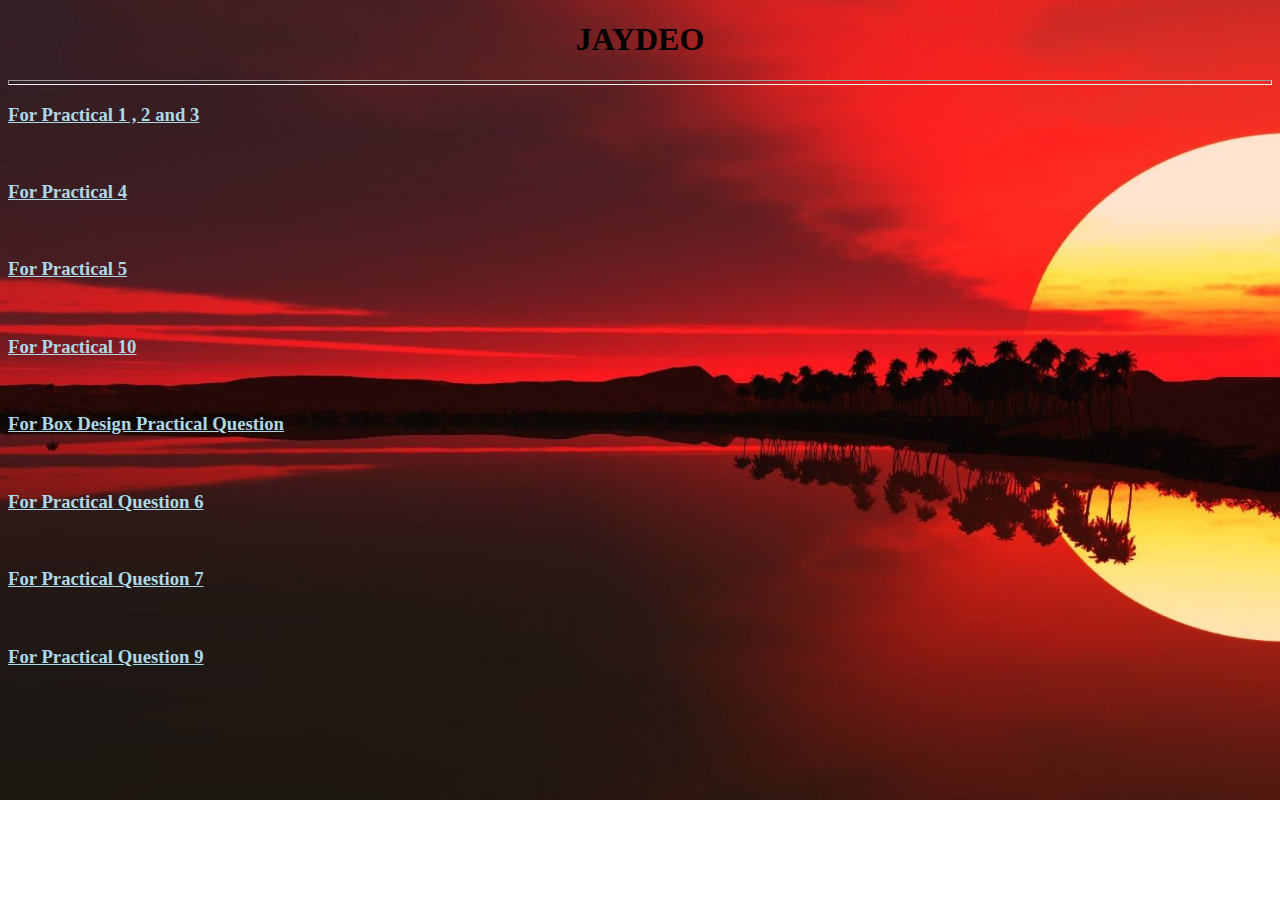
<file: index.html>
<!DOCTYPE html>
<html lang="en" dir="ltr">
  <head>
    <meta charset="utf-8">
    <title>Practical Questions</title>
  </head>
  <body>
    <style>
    body {
      background-image:url("okay.jpg");
      background-repeat: no-repeat;
      background-size: 1600px 800px;
    }

    </style>
    <center>
    <h1>JAYDEO</h1>
    <hr size="5px">
    </center>
    <h3><a style="color:lightblue" href="poem.html">For Practical 1 , 2 and 3</a></h3>
    <br>
    <h3><a style="color:lightblue" href="practical4.html">For Practical  4 </a></h3>
    <br>
    <h3><a style="color:lightblue" href="tabular.html">For Practical 5</a></h3>
    <br>
    <h3><a style="color:lightblue" href="form.html">For Practical 10</a></h3>
    <br>
    <h3><a style="color:lightblue" href="design.html">For Box Design Practical Question</a></h3>
    <br>
    <h3><a style="color:lightblue" href="frame1.html">For Practical Question 6</a></h3>
    <br>
    <h3><a style="color:lightblue" href="frame2.html">For Practical Question 7</a></h3>
    <br>
    <h3><a style="color:lightblue" href="frame3.html">For Practical Question 9</a></h3>



  </body>
</html>
</file>
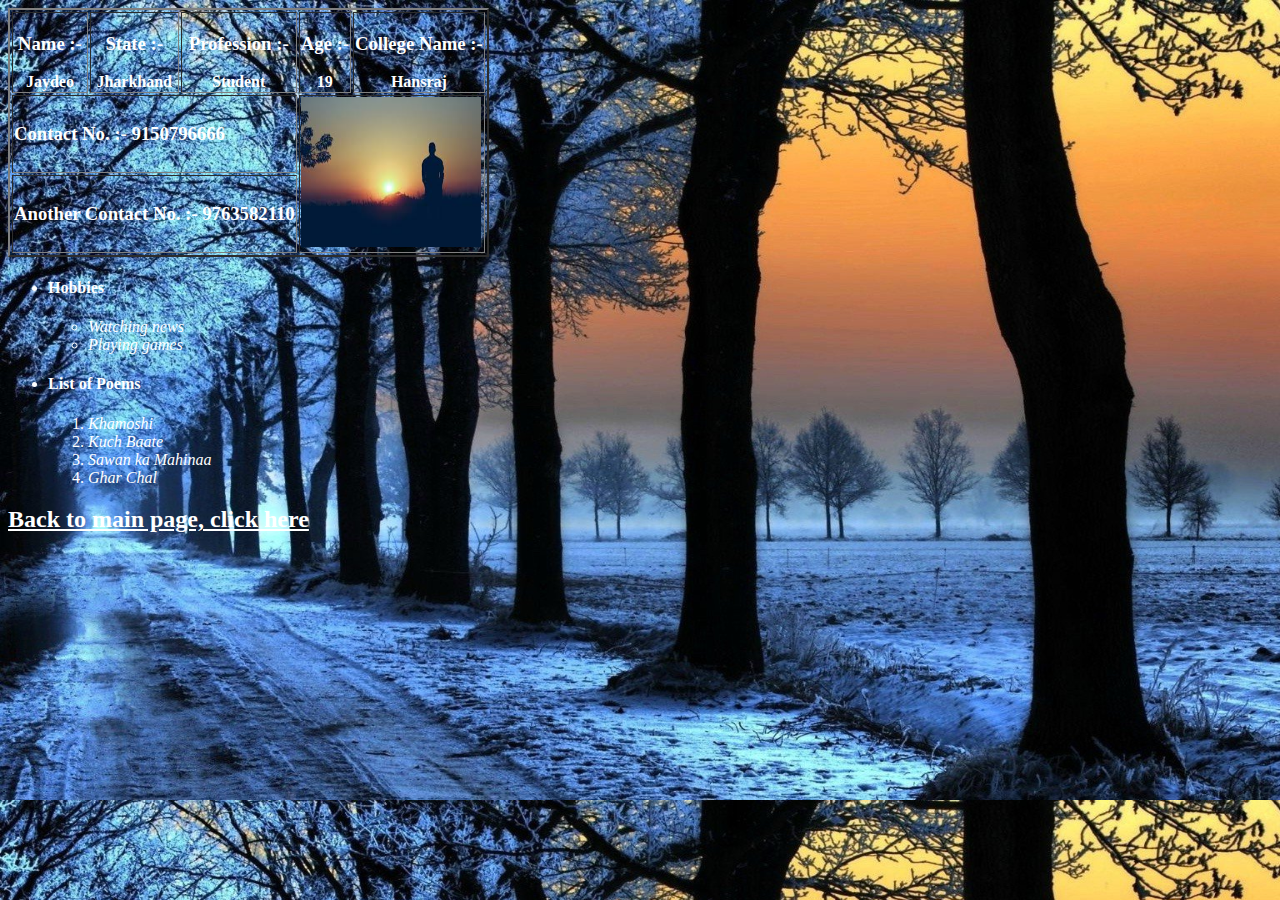
<file: contact.html>
<!DOCTYPE html>
<html lang="en" dir="ltr">
  <head>
    <meta charset="utf-8">
    <title>writer's detail</title>
  </head>
  <body>
    <style media="screen">
    body {
      background-image:url("Firstpage.jpg");
      background-size: 1600px 800px;
    }
    *{
      color:white
    }


    </style>
    <!-- Table-->
   <table border="2">
     <tr>
       <th><h3>Name :-</h3>
         Jaydeo
       </th>
       <th><h3>State :-</h3>
       Jharkhand </th>
       <th><h3>Profession :-</h3>
       Student</th>
       <th><h3>Age :-</h3>
       19</th>
       <th><h3>College Name :-</h3>
       Hansraj</th>
     </tr>
     <tr>
       <td colspan="3"><h3>Contact No. :- 9150796666</h3></td>
       <td rowspan="2" colspan="2"><img src="Photo.jpg" alt="Jaydeo Photo" width="180" height="150"> </td>
     </tr>
     <tr>
       <td colspan="3"><h3>Another Contact No. :- 9763582110</h3></td>
     </tr>
   </table>
   <ul>
     <li><h4>Hobbies</h4></li>
     <ul>
       <li><em>Watching news</em></li>
       <li><em>Playing games</em></li>
     </ul>
   </ul>

   <!DOCTYPE Learning lists>
   <!--List     -->
   <ul>
     <li><h4>List of Poems</h4></li>
     <ol>
       <li><em>Khamoshi</em></li>
       <li><em>Kuch Baate</em></li>
       <li><em>Sawan ka Mahinaa</em></li>
       <li><em>Ghar Chal</em></li>
     </ol>
   </ul>
   <a href= "index.html "><h2> Back to main page, click here</h2></a>

  </body>
</html>
</file>
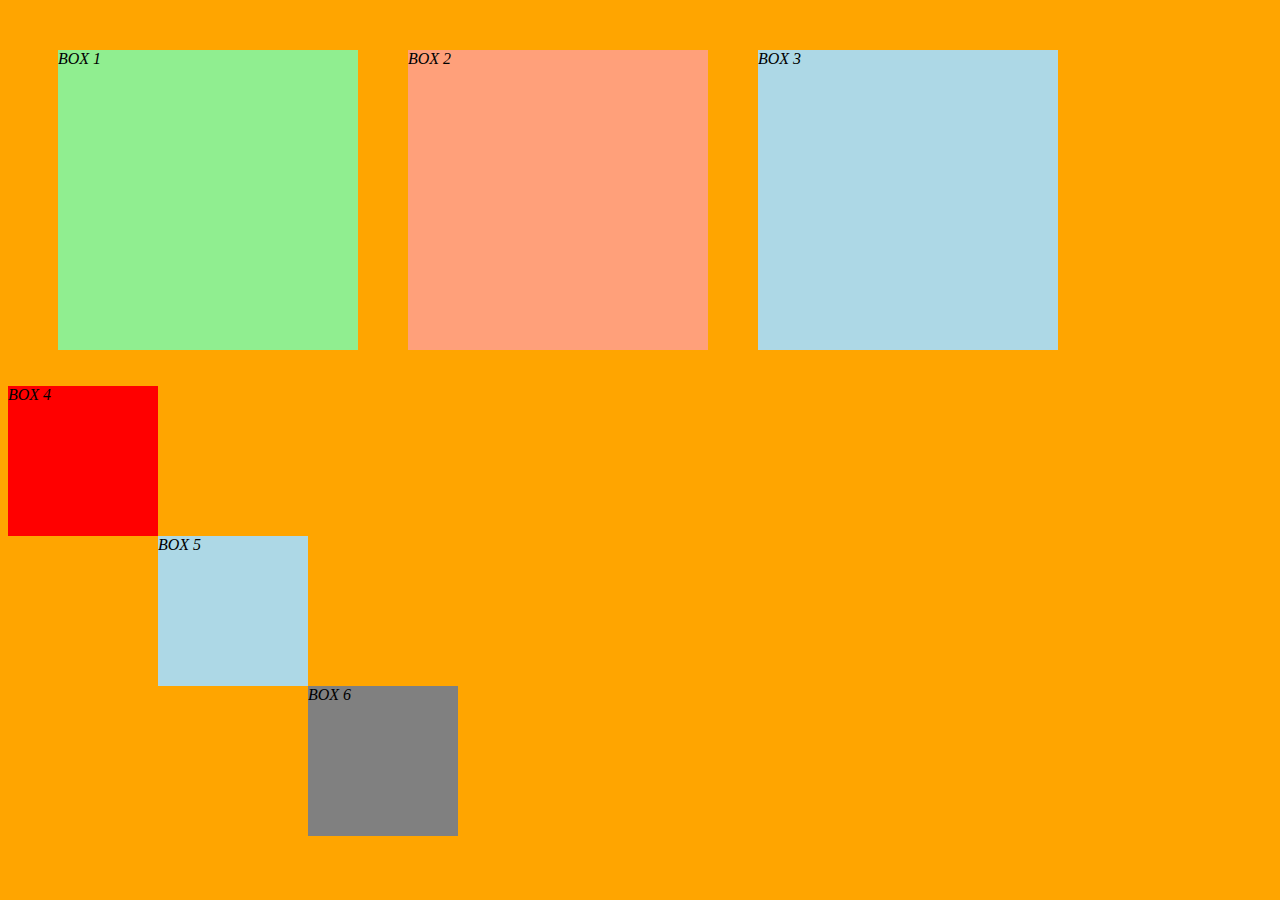
<file: design.html>
<!DOCTYPE html>
<html>
<head>
 <link rel="stylesheet" href="style.css">
</head>
<body>
  <style>
  body {
    background-color:orange;
  }

  </style>
<div>
<div class="b1"><em>BOX 1</em></div>
<div class="b2"><em>BOX 2</em></div>
<div class="b3"><em>BOX 3</em></div>
<br>
<br>
<div id= "sqr1"><em>BOX 4</em></div>
<div id= "sqr2"><em>BOX 5</em></div>
<div id= "sqr3"><em>BOX 6</em></div>
</div>
</body>
</html>
</file>
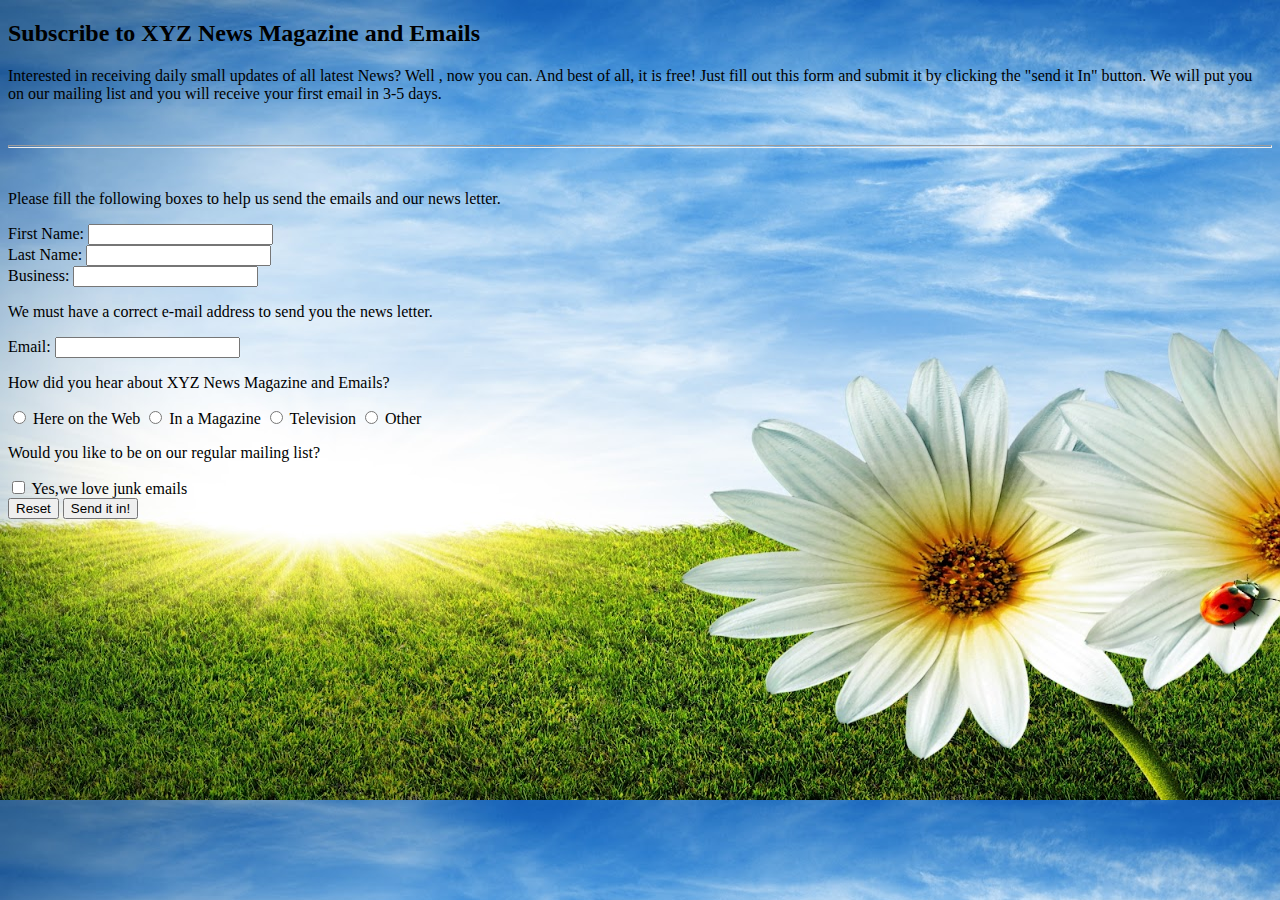
<file: form.html>
<!DOCTYPE html>
<html lang="en" dir="ltr">
  <head>
    <meta charset="utf-8">
    <title>Practical Question 10</title>
  </head>
  <body>
    <style media="screen">
    body {
      background-image:url("Flower.jpg");
      background-size: 1600px 800px;
    }
    </style>
    <h2>Subscribe to XYZ News Magazine and Emails</h2>
    <p>Interested in receiving daily small updates of all latest News?
       Well , now you can. And best of all, it is free!
       Just fill out this form and submit it by clicking the "send it In" button.
       We will put you on our mailing list and you will receive your first email in 3-5 days.
     </p>
     <br>
    <hr size=3px>
    <br>
   <form class="" action="index.html" method="post">
     <p>Please fill the following boxes to help us send the emails and our news letter.</p>
     <label for="fname">First Name:</label>
     <input type="text" id="fname" name="fname" value=""><br>
     <label for="lname">Last Name:</label>
     <input type="text" id="lname" name="lname" value=""><br>
     <label for="bness">Business:</label>
     <input type="text" id="bness" name="bness" value=""><br>
     <p>We must have a correct e-mail address to send you the news letter.
     </p>
     <label for="email">Email:</label>
     <input type="email" id="email" name="email" value=""><br>
     <p>How did you hear about XYZ News Magazine and Emails?
     </p>
     <input type="radio" id="web" name="ProgLanguage" value="Here on the Web">
     <label for="web">Here on the Web</label>
     <input type="radio" id="magazine" name="ProgLanguage" value="Magazine">
     <label for="magazine">In a Magazine</label>
     <input type="radio" id="tv" name="ProgLanguage" value="Television">
     <label for="tv">Television</label>
     <input type="radio" id="other" name="ProgLanguage" value="Other">
     <label for="other">Other</label>
     <p>Would you like to be on our regular mailing list?</p>
     <input type="checkbox" id="Question" name="Question" value="Question">
     <label for="Question">Yes,we love junk emails </label><br>
     <input type="reset" name="" value="Reset">
     <input type="submit" name="" value="Send it in!">
    </form>
  </body>
</html>
</file>
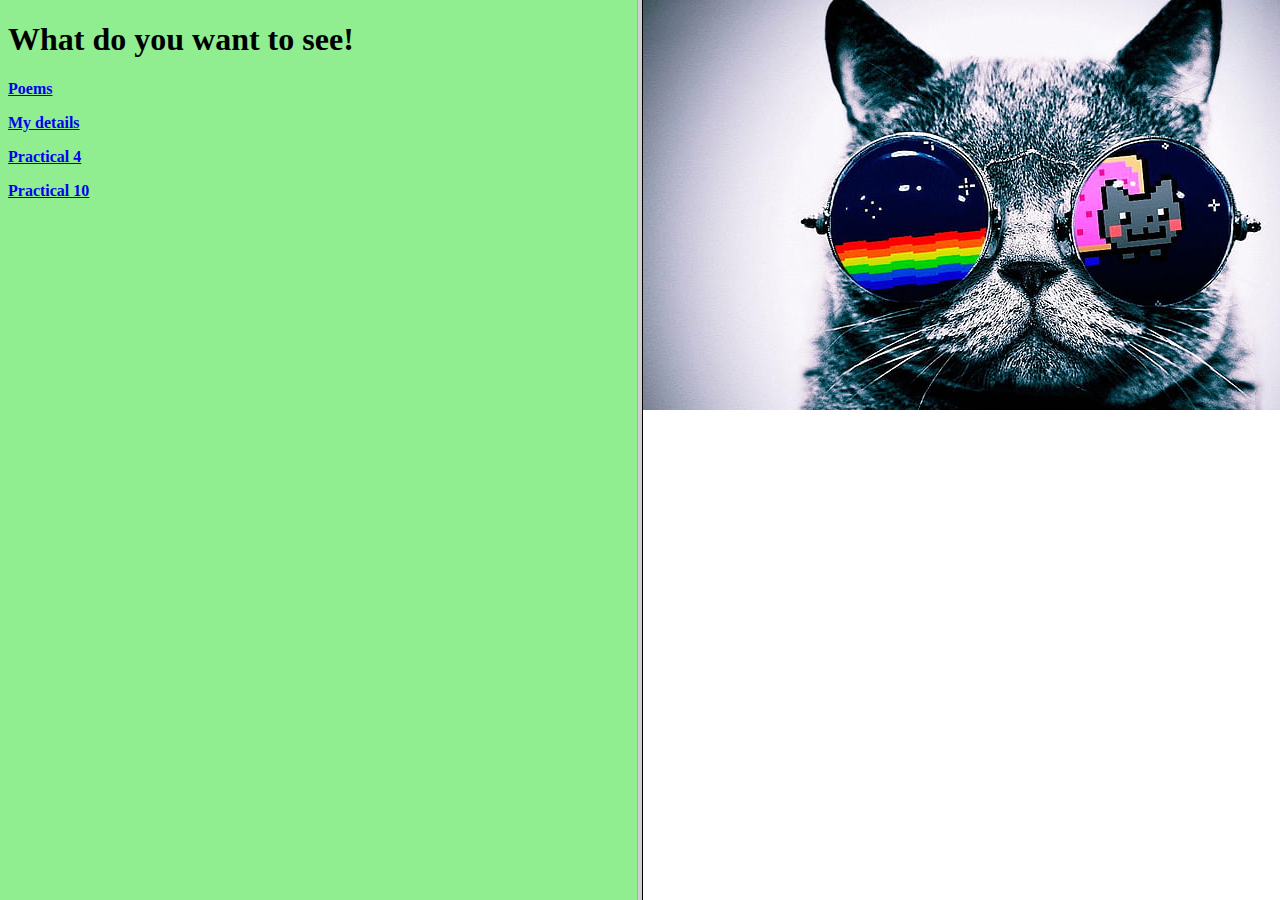
<file: frame1.html>
<!DOCTYPE html>
<html>

    <head>
        <title> Frame 1 </title>
    </head>

    <frameset cols = "50%,50%">
        <frame src = "pract6.html" name="frame1">
        <frame src = "Frame.jpg" name="frame2">
 </frameset>

</html>
</file>
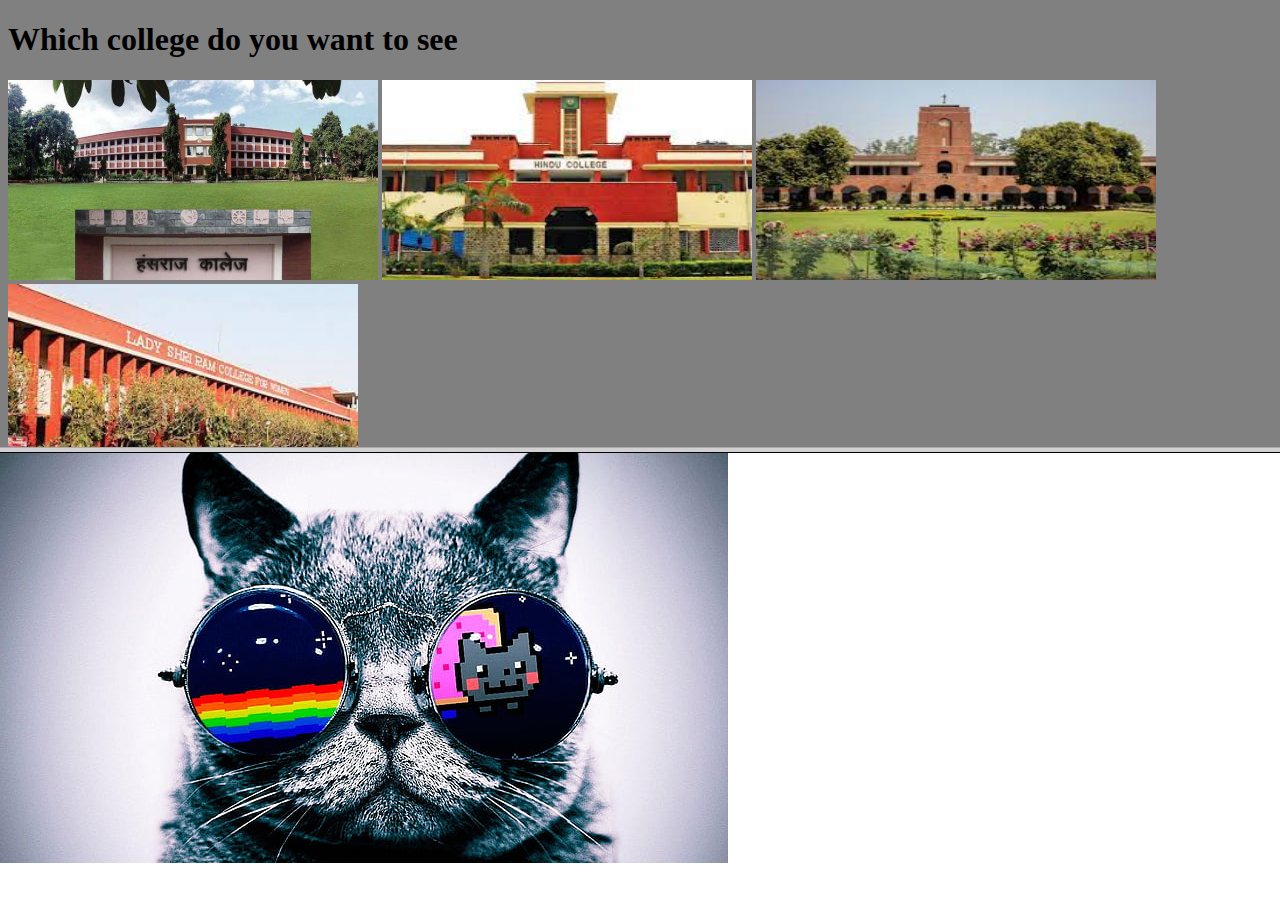
<file: frame2.html>
<!DOCTYPE html>
<html>

    <head>
        <title>Frame 2 </title>
    </head>

    <frameset rows = "50%,50%">
      <frame src = "pract7.html" name = "frame1">
      <frame src = "Frame.jpg" name = "frame2">

    </frameset>
</html>
</file>
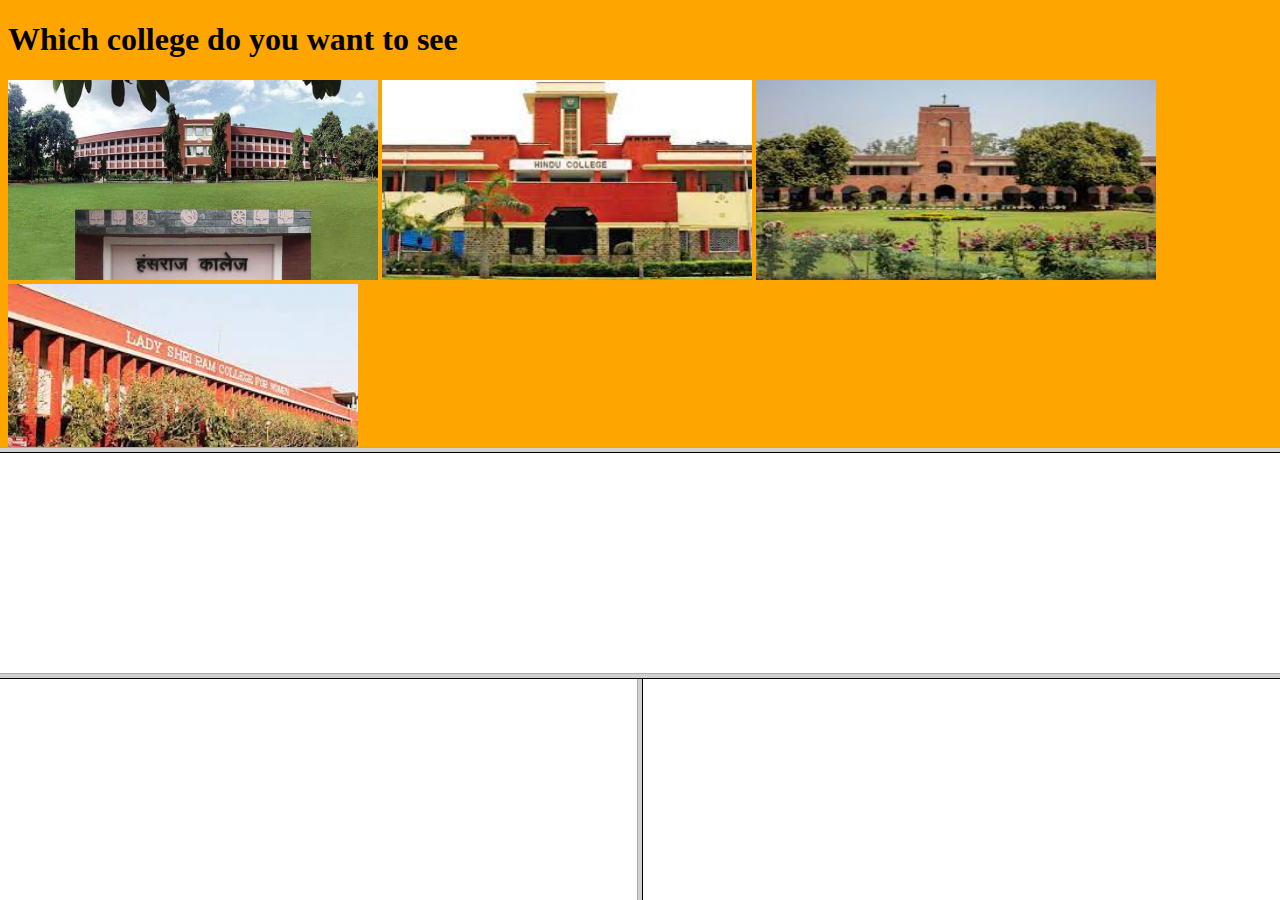
<file: frame3.html>
<!DOCTYPE html>
<html>

    <head>
        <title>Frame 3 </title>
    </head>

    <frameset rows = "50%,50%">
      <frame src = "pract9.html" name="frame1">

    <frameset rows ="30%,30%" >
      <frame src = ""  name="frame2">

    <frameset cols = "50%,50%">
      <frame src = "" name="frame3">
      <frame src = "" name="frame4">

      </frameset>
    </frameset>
</frameset>
</html>
</file>
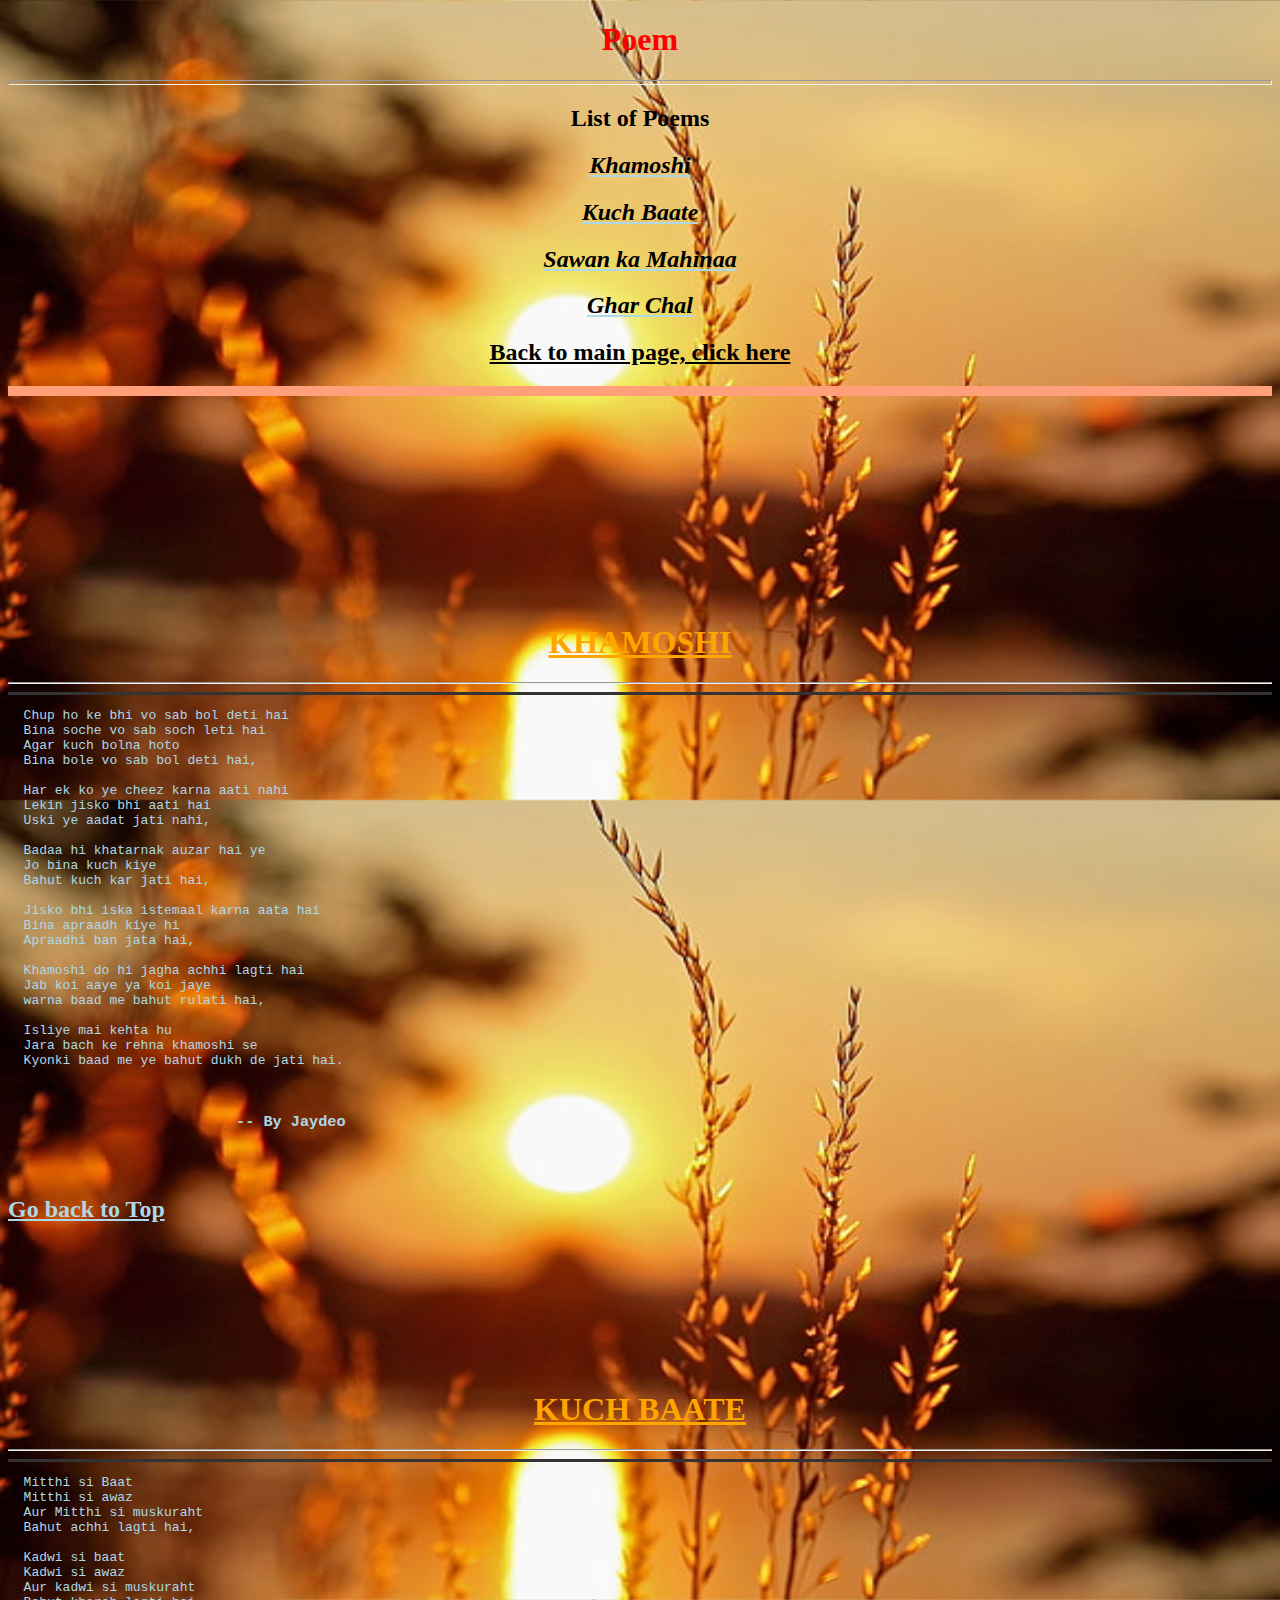
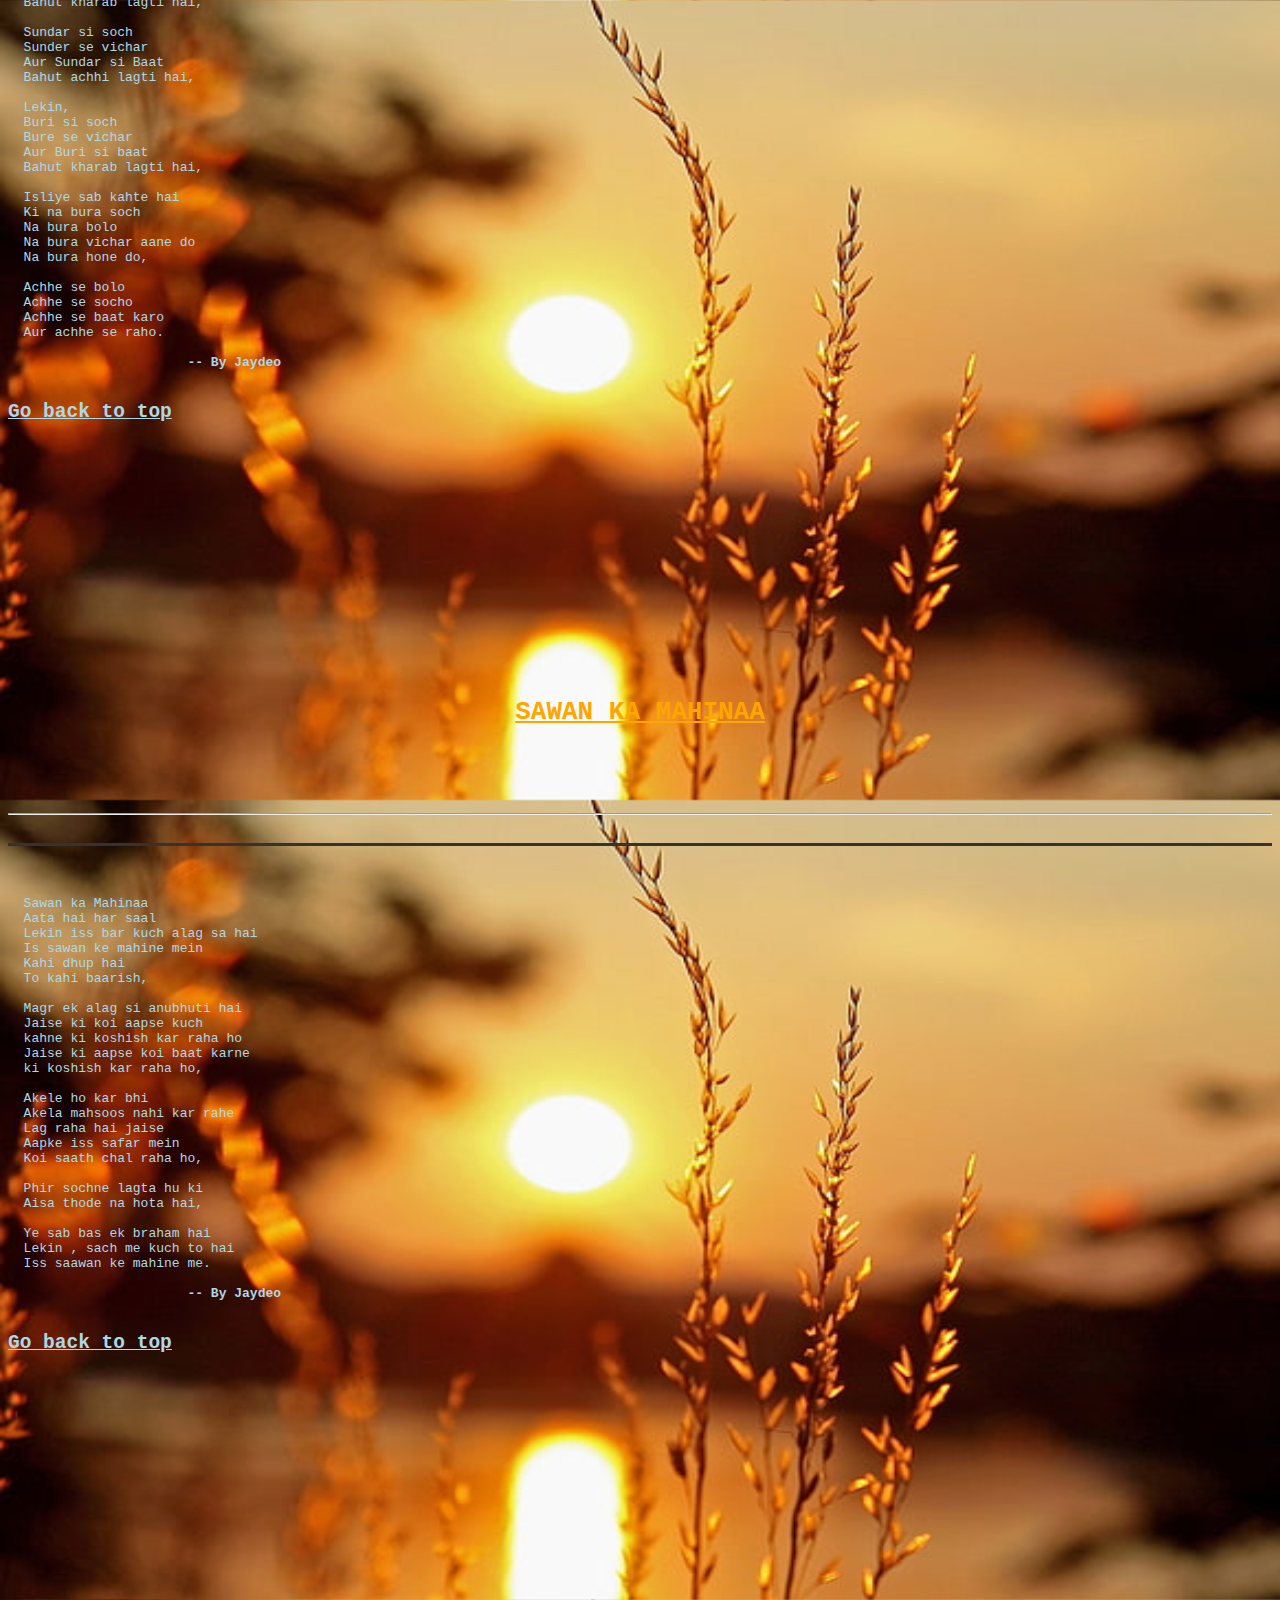
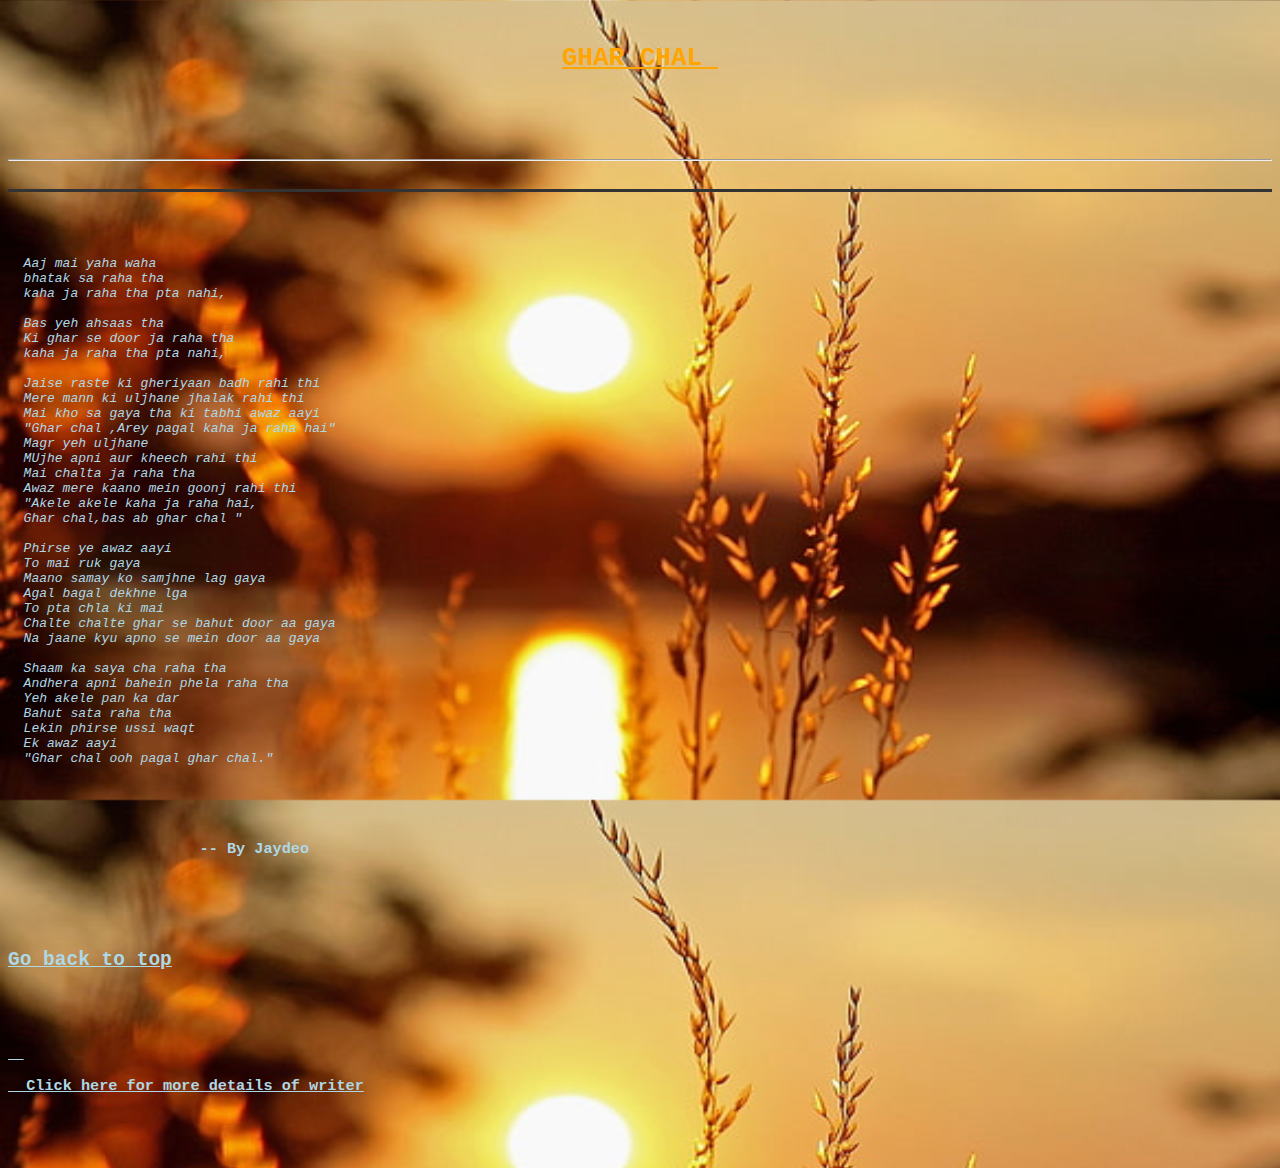
<file: poem.html>
<!DOCTYPE html>
<html lang="en" dir="ltr">
  <head>
    <meta charset="utf-8">
    <title>Poem</title>
  </head>
  <body>
    <style>
    body {
      background-image:url("Front.jpg");
      background-size: 1600px 800px;
    }
    *{
      color:lightblue
    }

    </style>
    <center>
    <h1 style="color:red">Poem</h1>
    <hr size="5px">
    </center>
  <center>
    <a id="top"><h2 style="color:black">List of Poems</h2></a>
	<h2><a href="#p1"><i style="color:black">Khamoshi</i></a></h2>
	<h2><a href="#p2"><em style="color:black">Kuch Baate</em></a></h2>
	<h2><a href="#p3"><em style="color:black">Sawan ka Mahinaa</em></a></h2>
	<h2><a href="#p4"><em style="color:black">Ghar Chal</em></a></h2>
  <h2><a style="color:black" href= "index.html "> Back to main page, click here</a></h2>
	<hr color = "lightsalmon"  size="10px"/>
  </center>
<br>
<br>
<br>
<br>
<br>
<br>
<br>
<br>
<br>
<br>
<br>

  <center>
  <a id="p1"><h1><u style="color:orange">KHAMOSHI</u></h1></a>

  </center>
<hr height=2px>
<hr style="height:3px;border:none;color:#333;background-color:#333;" />
  <pre>
  Chup ho ke bhi vo sab bol deti hai
  Bina soche vo sab soch leti hai
  Agar kuch bolna hoto
  Bina bole vo sab bol deti hai,

  Har ek ko ye cheez karna aati nahi
  Lekin jisko bhi aati hai
  Uski ye aadat jati nahi,

  Badaa hi khatarnak auzar hai ye
  Jo bina kuch kiye
  Bahut kuch kar jati hai,

  Jisko bhi iska istemaal karna aata hai
  Bina apraadh kiye hi
  Apraadhi ban jata hai,

  Khamoshi do hi jagha achhi lagti hai
  Jab koi aaye ya koi jaye
  warna baad me bahut rulati hai,

  Isliye mai kehta hu
  Jara bach ke rehna khamoshi se
  Kyonki baad me ye bahut dukh de jati hai.

  <h3>                         -- By Jaydeo</h3>
  </pre>
  <h2><a href="#top">Go back to Top</a></h2>
<br>
<br>
<br>
<br>
<br>
<br>
<br>

<center>
<a id="p2"><h1><u style="color:orange">KUCH BAATE</u><h1></a>
</center>
<hr height=2px>
<hr style="height:3px;border:none;color:#333;background-color:#333;" />
  <pre>
  Mitthi si Baat
  Mitthi si awaz
  Aur Mitthi si muskuraht
  Bahut achhi lagti hai,

  Kadwi si baat
  Kadwi si awaz
  Aur kadwi si muskuraht
  Bahut kharab lagti hai,

  Sundar si soch
  Sunder se vichar
  Aur Sundar si Baat
  Bahut achhi lagti hai,

  Lekin,
  Buri si soch
  Bure se vichar
  Aur Buri si baat
  Bahut kharab lagti hai,

  Isliye sab kahte hai
  Ki na bura soch
  Na bura bolo
  Na bura vichar aane do
  Na bura hone do,

  Achhe se bolo
  Achhe se socho
  Achhe se baat karo
  Aur achhe se raho.

  <b>                     -- By Jaydeo</b>
  <h2><a href="#top">Go back to top</a></h2>
<br>
<br>
<br>
<br>
<br>
<br>
<br>
<center>
<a id="p3"><h1><u style="color:orange">SAWAN KA MAHINAA</u><h1></a>
</center>
<hr height=2px>
<hr style="height:3px;border:none;color:#333;background-color:#333;" />
  <pre>
  Sawan ka Mahinaa
  Aata hai har saal
  Lekin iss bar kuch alag sa hai
  Is sawan ke mahine mein
  Kahi dhup hai
  To kahi baarish,

  Magr ek alag si anubhuti hai
  Jaise ki koi aapse kuch
  kahne ki koshish kar raha ho
  Jaise ki aapse koi baat karne
  ki koshish kar raha ho,

  Akele ho kar bhi
  Akela mahsoos nahi kar rahe
  Lag raha hai jaise
  Aapke iss safar mein
  Koi saath chal raha ho,

  Phir sochne lagta hu ki
  Aisa thode na hota hai,

  Ye sab bas ek braham hai
  Lekin , sach me kuch to hai
  Iss saawan ke mahine me.

  <b>                     -- By Jaydeo</b>
  <h2><a href="#top">Go back to top</a></h2>
<br>
<br>
<br>
<br>
<br>
<br>
<br>
<center>
  <a id="p4"><h1><u style="color:orange">GHAR CHAL </u><h1></a>
</center>
<hr height=2px>
<hr style="height:3px;border:none;color:#333;background-color:#333;" />
  <pre><em>
  Aaj mai yaha waha
  bhatak sa raha tha
  kaha ja raha tha pta nahi,

  Bas yeh ahsaas tha
  Ki ghar se door ja raha tha
  kaha ja raha tha pta nahi,

  Jaise raste ki gheriyaan badh rahi thi
  Mere mann ki uljhane jhalak rahi thi
  Mai kho sa gaya tha ki tabhi awaz aayi
  "Ghar chal ,Arey pagal kaha ja raha hai"
  Magr yeh uljhane
  MUjhe apni aur kheech rahi thi
  Mai chalta ja raha tha
  Awaz mere kaano mein goonj rahi thi
  "Akele akele kaha ja raha hai,
  Ghar chal,bas ab ghar chal "

  Phirse ye awaz aayi
  To mai ruk gaya
  Maano samay ko samjhne lag gaya
  Agal bagal dekhne lga
  To pta chla ki mai
  Chalte chalte ghar se bahut door aa gaya
  Na jaane kyu apno se mein door aa gaya

  Shaam ka saya cha raha tha
  Andhera apni bahein phela raha tha
  Yeh akele pan ka dar
  Bahut sata raha tha
  Lekin phirse ussi waqt
  Ek awaz aayi
  "Ghar chal ooh pagal ghar chal."</em></pre>

  <h3>                     -- By Jaydeo</h3>
  <br>
  <h2><a href="#top">Go back to top</a></h2>
<br>
  <a href="contact.html">
  <h3>  Click here for more details of writer</h3></a>
  </body>
</html>
</file>
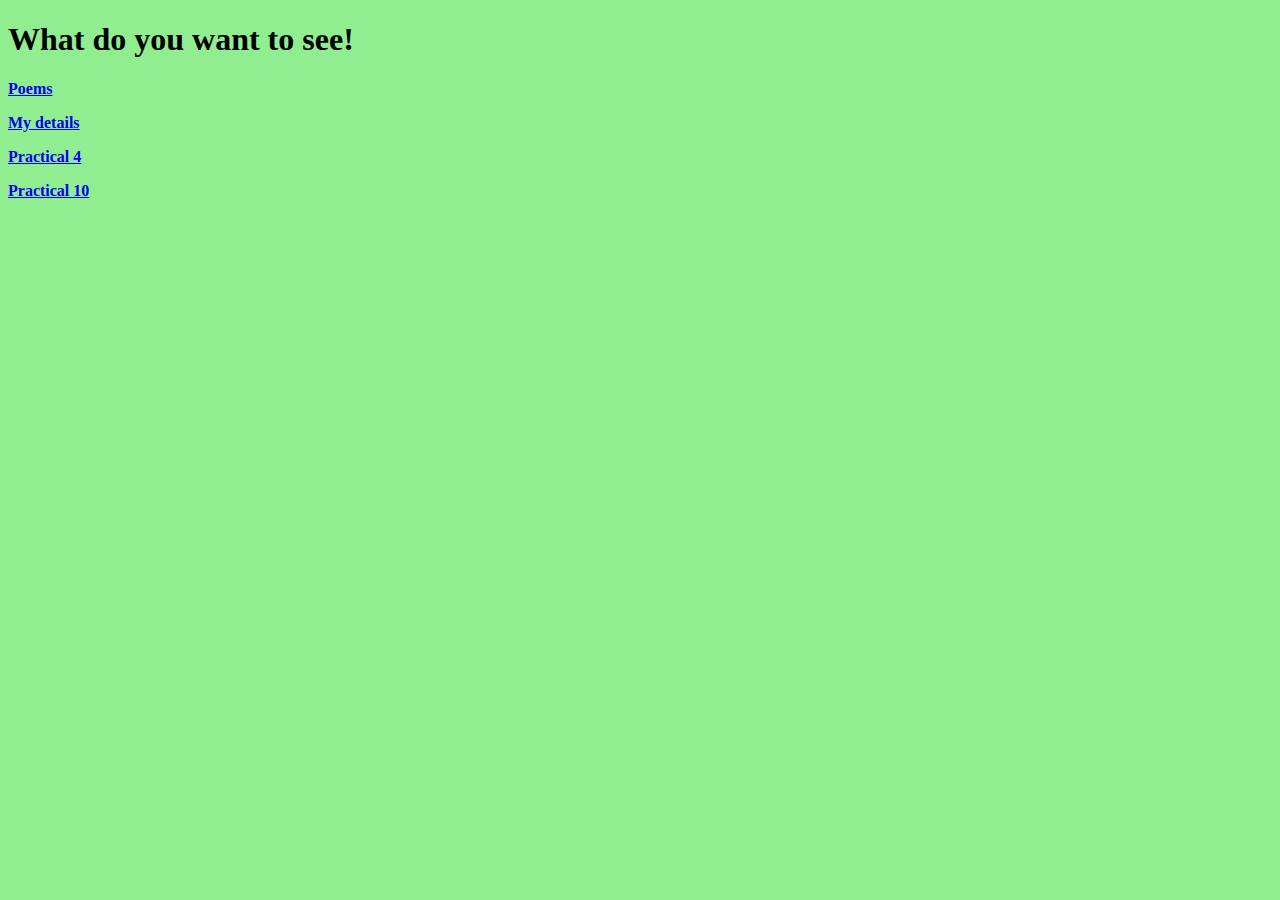
<file: pract6.html>
<!DOCTYPE html>
<html>

    <head>
      <meta charset="utf-8">
      <title>Practical Question 6</title>
      <style>
        body {
        background-color:lightgreen;}
      </style>
    </head>

    <body>

        <h1>What do you want to see! </h1>
        <p><a href = "poem.html" target = "frame2"><b> Poems </b></a></p>
        <p><a href = "contact.html" target = "frame2"><b> My details </b></a></p>
        <p><a href = "practical4.html" target = "frame2"><b> Practical 4 </b></a></p>
        <p><a href = "form.html" target = "frame2"><b> Practical 10 </b></a></p>

    </body>

</html>
</file>
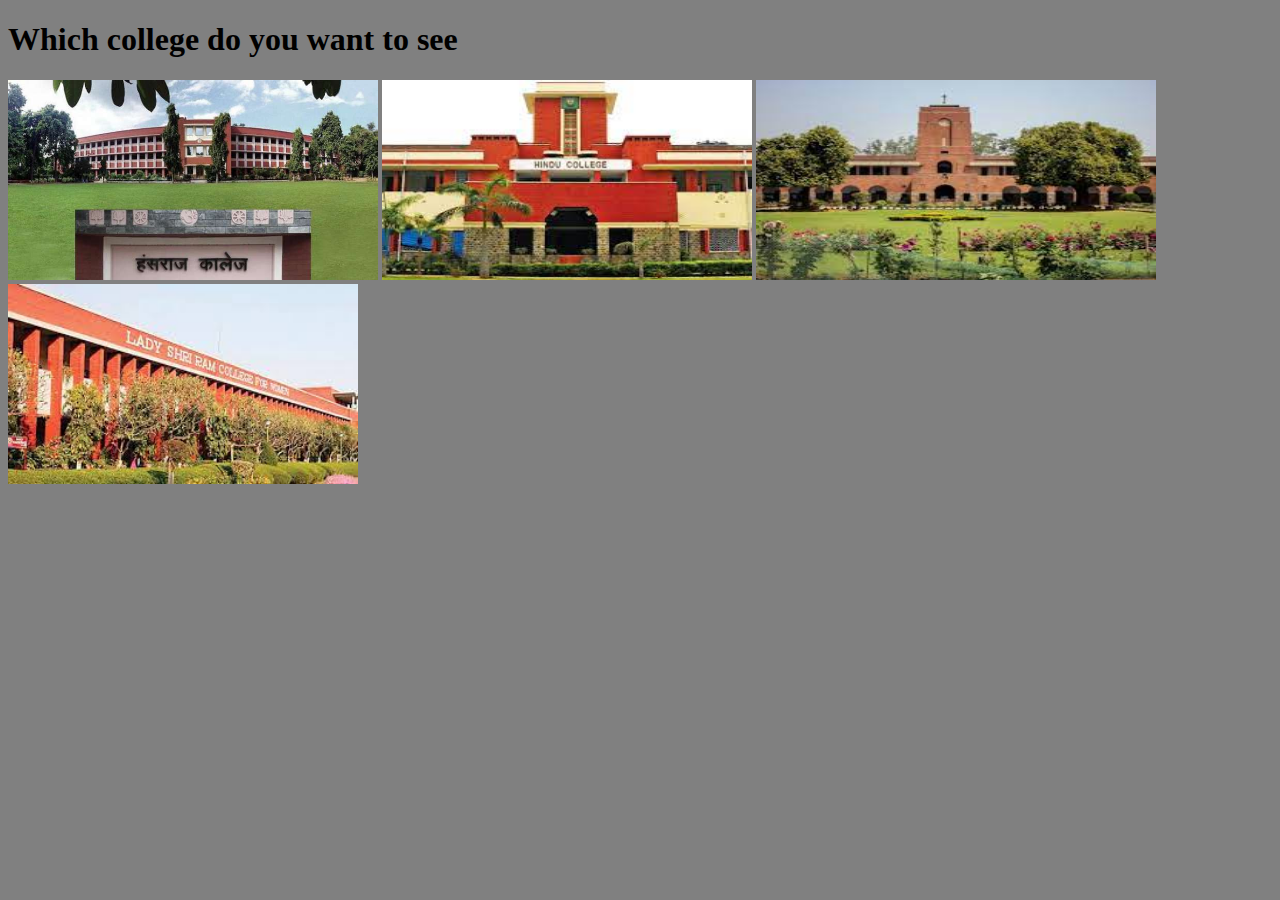
<file: pract7.html>
<!DOCTYPE html>
<html>

    <head>
      <meta charset="utf-8">
      <title>Practical Question 7</title>
      <style>
        body {
        background-color:grey;}
      </style>
    </head>

    <body>

        <h1>Which college do you want to see </h1>
        <a href="https://jaydeo11958.github.io/Website/" target = "frame2"><img src="HRC.jpg" alt="hansraj College" style="width:370px;height:200px;"></a>
        <a href="http://www.hinducollege.ac.in/" target = "frame2"><img src="HC.jpg" alt="hindu College" style="width:370px;height:200px;"></a>
        <a href="https://www.ststephens.edu/" target = "frame2"><img src="St.jpg" alt="St Stephen's college" style="width:400px;height:200px;"></a>
        <a href="https://lsr.edu.in/" target = "frame2"><img src="LSRC.jpg" alt="Lady Shri Ram College" style="width:350px;height:200px;"></a>
      
    </body>

</html>
</file>
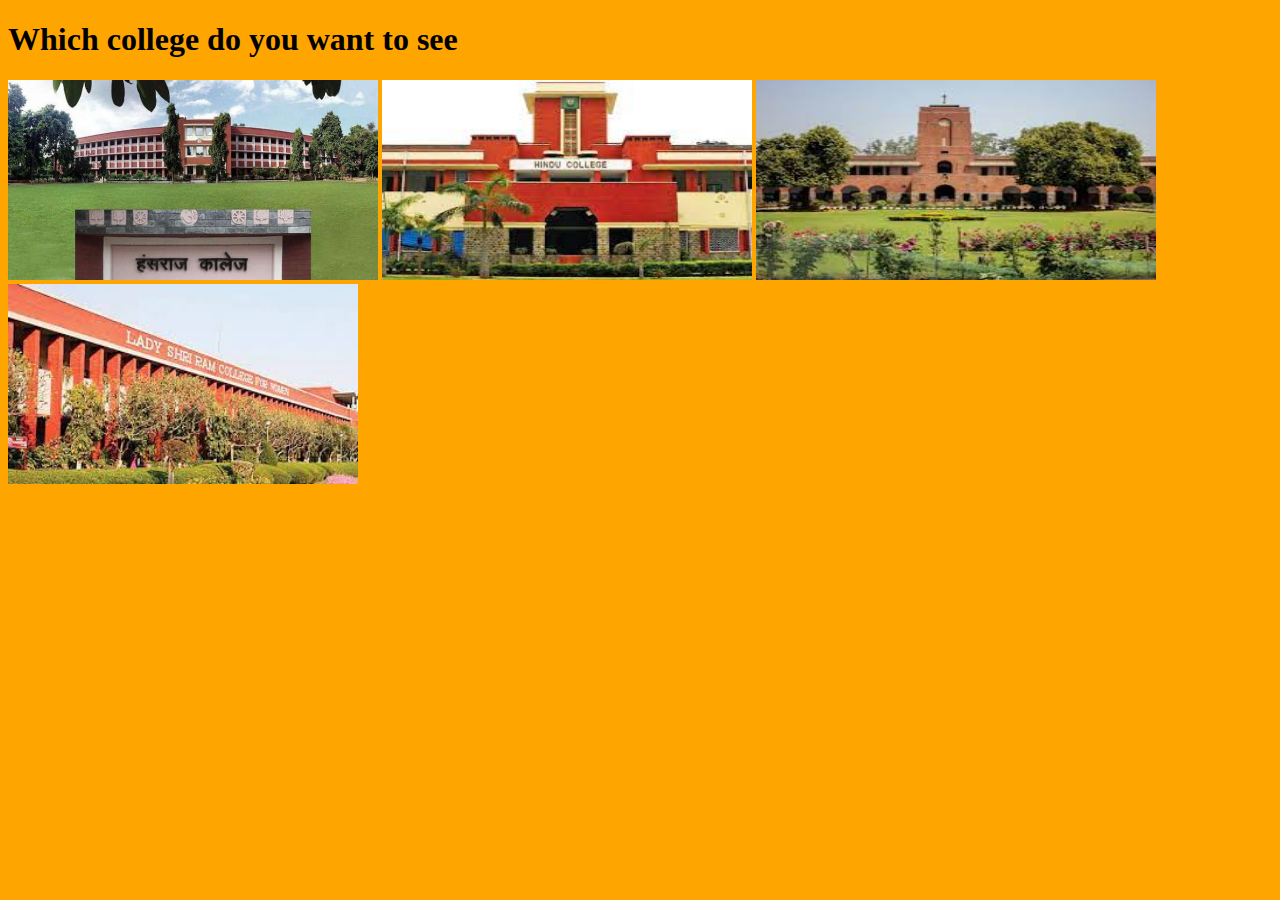
<file: pract9.html>
<!DOCTYPE html>
<html>

    <head>
      <meta charset="utf-8">
      <title>Practical Question 9</title>
      <style>
        body {
        background-color:orange;}
      </style>
    </head>

    <body>

        <h1>Which college do you want to see </h1>
        <a href="https://jaydeo11958.github.io/Website/" target = "frame2"><img src="HRC.jpg" alt="Hansraj College" style="width:370px;height:200px;"></a>
        <a href="http://www.hinducollege.ac.in/" target = "frame3"><img src="HC.jpg" alt="Hindu College" style="width:370px;height:200px;"></a>
        <a href="https://www.ststephens.edu/" target = "frame4"><img src="St.jpg" alt="St Stephen's college" style="width:400px;height:200px;"></a>
        <a href="https://lsr.edu.in/" target = "frame2"><img src="LSRC.jpg" alt="Lady Shri Ram College" style="width:350px;height:200px;"></a>

    </body>

</html>
</file>
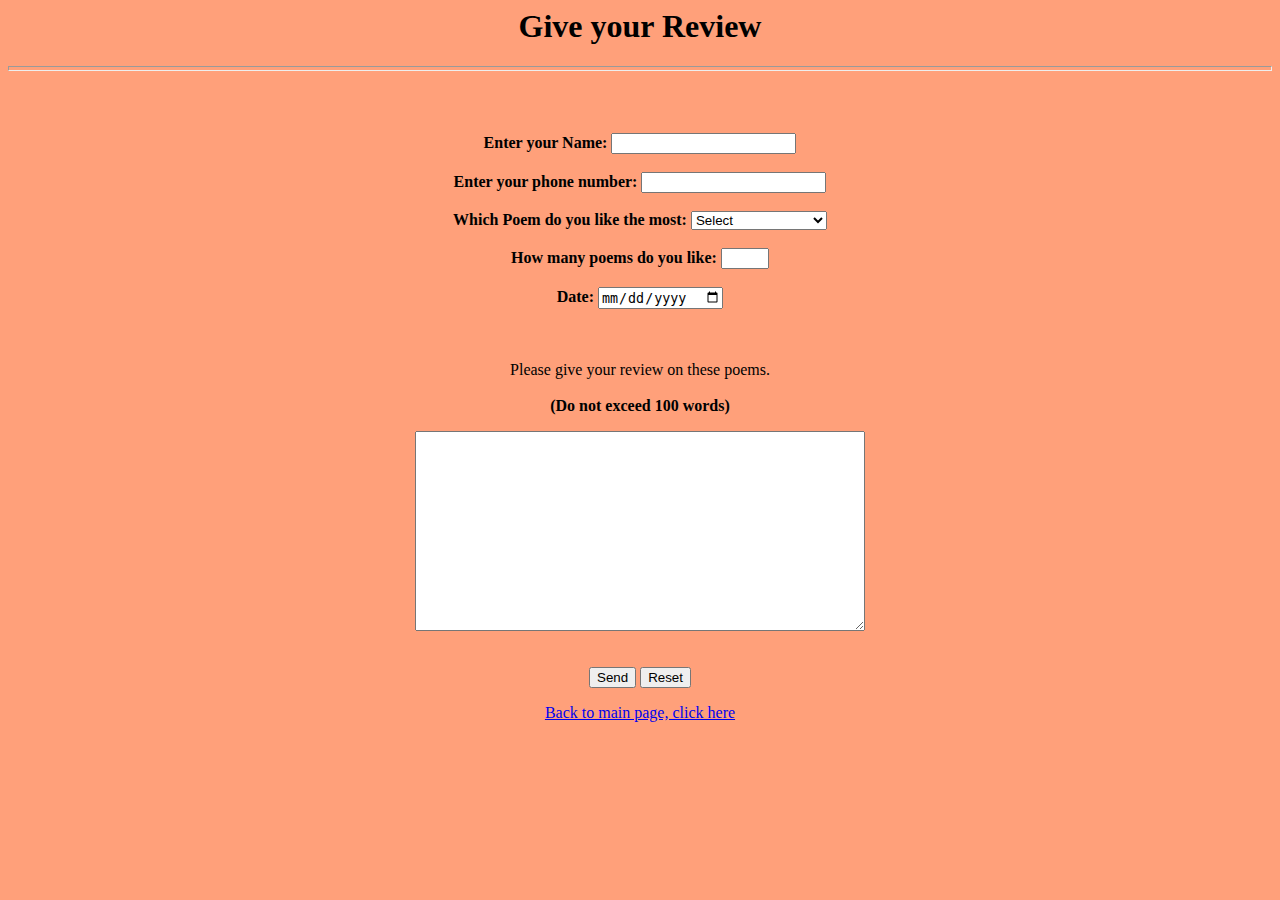
<file: practical4.html>
<html lang="en" dir="ltr"><head>
  <meta charset="utf-8">
  <title>Practical 4</title>
</head>

<body>
<style>
  body {
  background-color:lightsalmon;}
</style>
  <center>
    <h1>Give your Review</h1>
    <hr size='5px'>
    <br>
    <br>
    <br>

    <form action="mailto:jaydeo2002@gmail.com" method="post" enctype="text/plain">
      <label for="name"><b>Enter your Name:</b></label>
      <input type="text" id="name" name="name" value="">
      <br>
      <br>

      <label for="phone"><b>Enter your phone number:</b></label>
      <input type="tel" id="phone" name="phone" pattern="[0-9]{5}-[0-9]{5}">
      <br>
      <br>

      <label for="Poems"><b>Which Poem do you like the most:</b></label>
      <select id="Poem" name="Poem">
        <option value="select">Select</option>
        <option value="Khamoshi">Khamoshi</option>
        <option value="Kuch Baate">Kuch Baate</option>
        <option value="Sawan ka Mahinaa">Sawan ka Mahinaa</option>
        <option value="Ghar Chal">Ghar Chal</option>
      </select>
      <br>
      <br>

      <label for="Favourite"><b>How many poems do you like:</b></label>
      <input type="number" id="Favourite" name="Favourite" min="1" max="4" step="1">
      <br>
      <br>

      <label for="date"><b>Date:</b></label>
      <input type="date" id="date" name="date">
      <br>
      <br>
      <br>

      <p> Please give your review on these poems. <br>
        <br><b>(Do not exceed 100 words)</b>
      </p><p>
        <textarea name="message" style="width:450px; height:200px;"> </textarea>
        <br>
        <br>
        <br>

        <input type="submit" name="" value="Send">
        <input type="reset" value="Reset">

    </p></form>
    <a href="index.html">  Back to main page, click here </a> <br>
  </center>



</body></html>
</file>
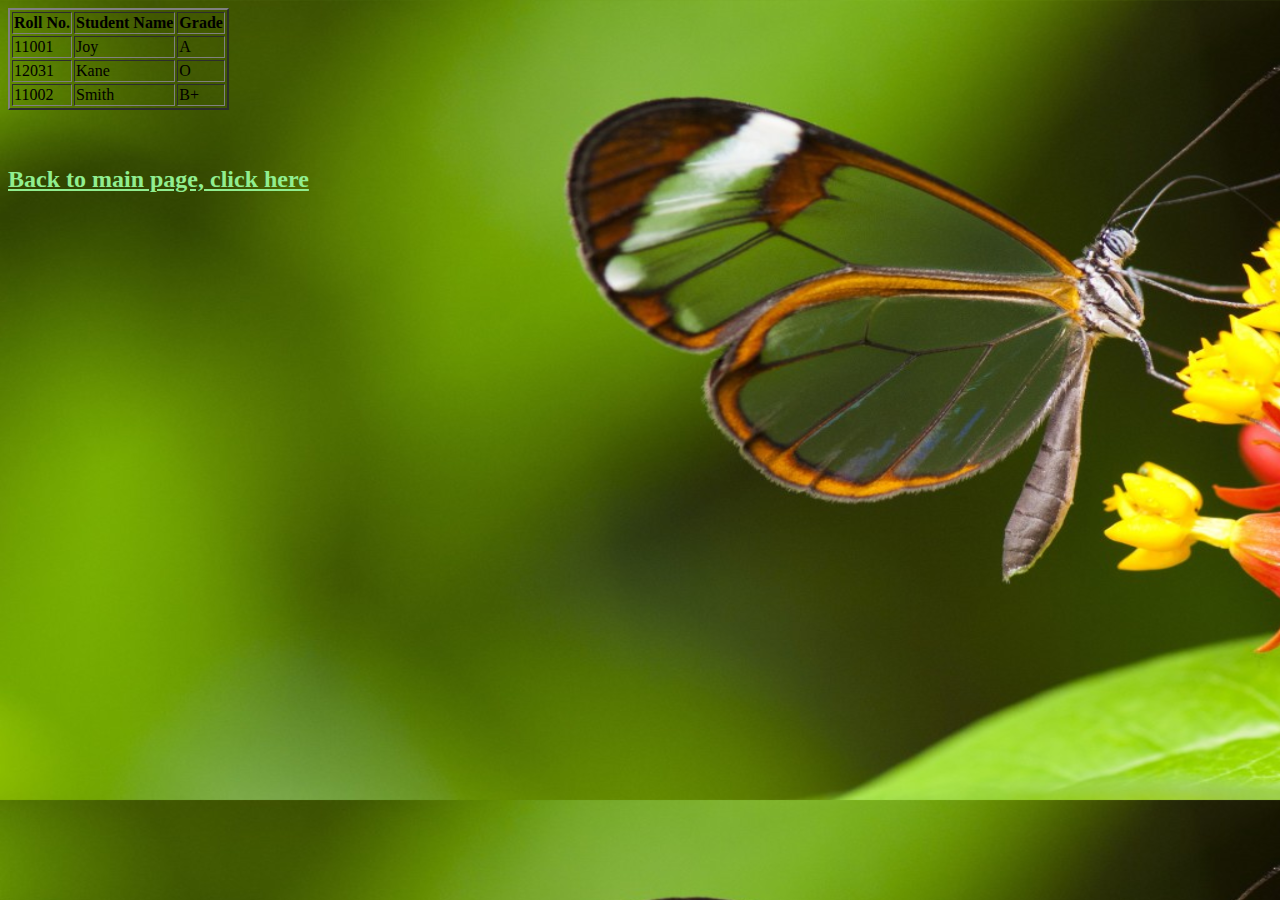
<file: tabular.html>
<!DOCTYPE html>
<html lang="en" dir="ltr">
  <head>
    <meta charset="utf-8">
    <title>Practical Question 5</title>
  </head>
  <body>
    <style media="screen">
    body {
      background-image:url("Butterfly.jpg");
      background-size: 1600px 800px;
    }
    </style>
    <table border="2">
    <tr>
    <th>Roll No.</th>
    <th>Student Name</th>
    <th>Grade</th>
    </tr>
    <tr>
    <td>11001</td>
    <td>Joy</td>
    <td>A</td>
    </tr>
    <tr>
    <td>12031</td>
    <td>Kane</td>
    <td>O</td>
    </tr>
    <tr>
    <td>11002</td>
    <td>Smith</td>
    <td>B+</td>
    </tr>
   </table>
   <br>
   <br>
   <h2><a style="color:lightgreen" href= "index.html "> Back to main page, click here</a></h2>

  </body>
</html>
</file>
<file: style.css>
div.b1{
    height: 300px;
    width: 300px;
    margin-left: 50px ;
    margin-top:50px;
    background-color:lightgreen;
  }
div.b2{
    height: 300px;
    width: 300px;
    margin-left:400px;
    margin-top: -300px;
    background-color: lightsalmon;
  }
div.b3{
    height: 300px;
    width: 300px;
    margin-left:750px ;
    margin-top:-300px;
    background-color: lightblue;
  }
div{
 width: 150px;
    height: 150px;
}
#sqr1 {
    margin: 0px 0px ;
    background-color:red;
}
#sqr2 {
    margin: 0px 150px ;
    background-color: lightblue;
}
#sqr3 {
    margin: 0px 300px ;
    background-color: grey;
}
</file>
